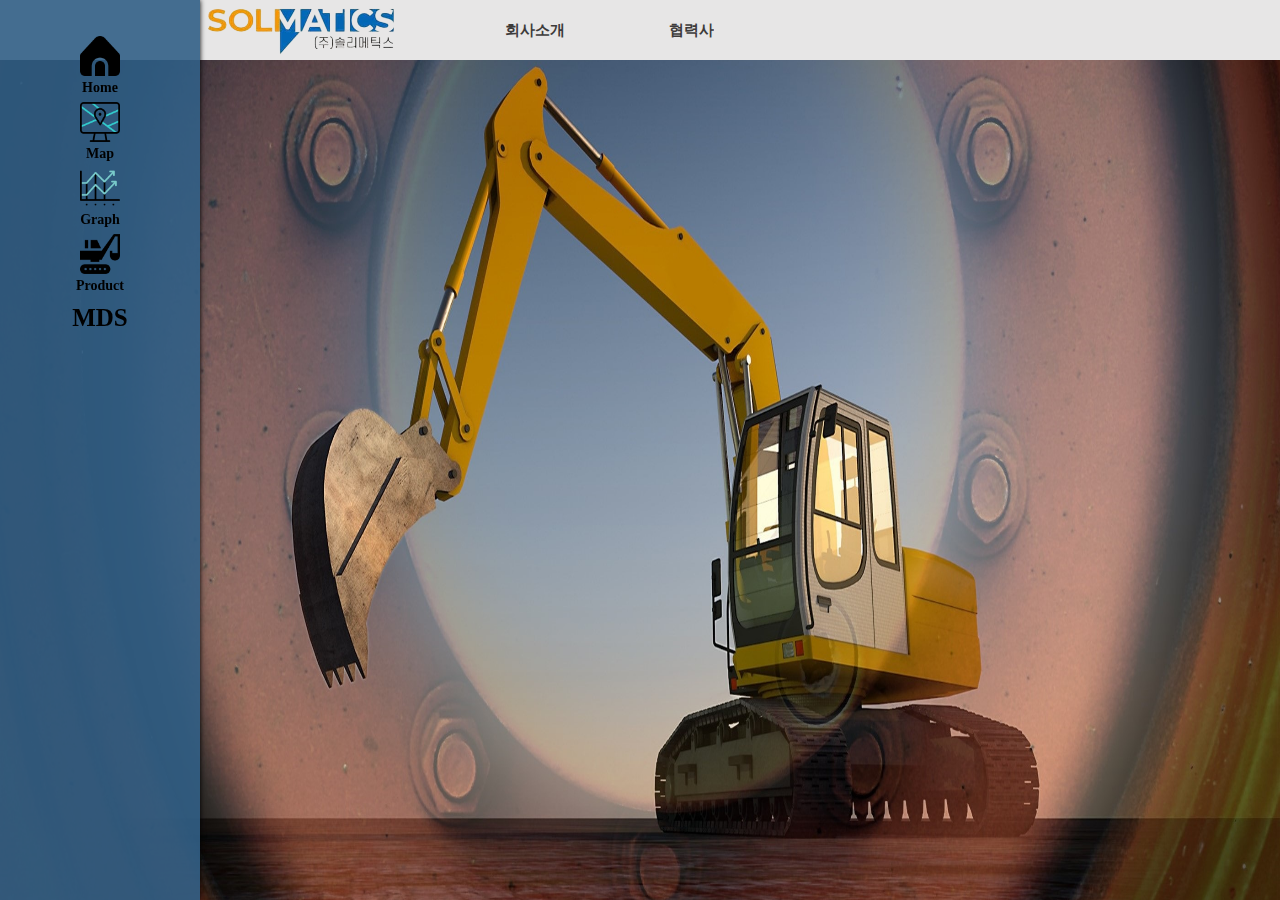
<file: index.html>
<!DOCTYPE html>
<html lang="ko">
<head>
    <meta charset="UTF-8">
    <meta http-equiv="X-UA-Compatible" content="IE=edge">
    <meta name="viewport" content="width=device-width, initial-scale=1.0">
    <meta property="og:title" content="SOLLIMATICS - Dashboard" /> 
    <meta property="og:url" content="https://solimatics.co.kr" />
    <meta property="og:type" content="website" />
    <meta property="og:image" content="images/desktop.jpg" /> 
    <meta property="og:description" content="오늘 작업을 그래프로 확인하실 수 있습니다." />

    <title>Smart Dashboard</title>
    <link rel="stylesheet" href="css/index.css">
</head>
<body>
    <div class="navibar">
        <p class="date"></p>
        <h1 class="time"></h1>
        <a href="index.html"><img src="images/home_icon.png" class="icon"><p class="icon_p">Home</p></a>
        <a href="map.html"><img src="images/map_icon.png" class="icon"><p class="icon_p">Map</p></a>
        <a href="graph.html"><img src="images/graph_icon.png" class="icon"><p class="icon_p">Graph</p></a> 
        <a href="product.html"><img src="images/product_icon.png" class="icon"><p class="icon_p">Product</p></a>
        <a href="https://yghahm.cafe24.com/loin.php" target="_blank"><h1 class="text">MDS</h1></a>
        
        <div class="now">
            <img id="todayImg">
            <br><span class="todayWeather" id="weatherToday1"></span>
            <br><span class="todayWeather" id="weatherToday2"></span>
        </div>
    </div>
    <div class="logo">
        <a href="index.html"><img src="images/logo.png"></a>
        <a href="intro.html"><h4 class="information">회사소개</h4></a> 
        <a href="partner.html"><h4 class="information">협력사</h4></a>

        <!-- 모바일 햄버거 메뉴 -->
        <input type="checkbox" id="icon">
        <label for="icon">  <!--label은 인라인 스타일-->
            <span></span>
            <span></span>
            <span></span>
        </label>
        <div id="header">
            <ul>       
                <li><a href="intro.html"><h4 class="information_m">회사소개</h4></a></li><hr>
                <li><a href="partner.html"><h4 class="information_m">협력사</h4></a></li><hr>
            </ul>
        </div>
    </div>
    
    <!-- 모바일 화면 -->
    <a href="images/mobile_app.jpg"><img id="smartM" src="images/mobile_app.png" style="width: 180px;"></a>
    
    <ul class="btnFrame">       
            <li id="mapBtn" class="firstLineBtn"><a href="map.html"><img src="images/map_icon.png" class="iconSize"><h3>Map</h3></a></li>
            <li id="graphBtn" class="firstLineBtn"><a href="graph.html"><img src="images/graph_icon.png" class="iconSize"><h3>Graph</h3></a></li>
    </ul>
    <ul class="btnFrame2">
            <li id="productBtn" class="secondLineBtn"><a href="product.html"><img src="images/product_icon.png" class="iconSize"><h3>Product</h3></a></li>
            <li id="MDSBtn" class="secondLineBtn"><a href="https://yghahm.cafe24.com/loin.php" target="_blank"><img src="images/mds.jpg" class="mdsImg"></a></li>    
    </ul>

    <div id="product"></div>

    <script type="module" src="js/index.js"></script>
</body>
</html>
</file>
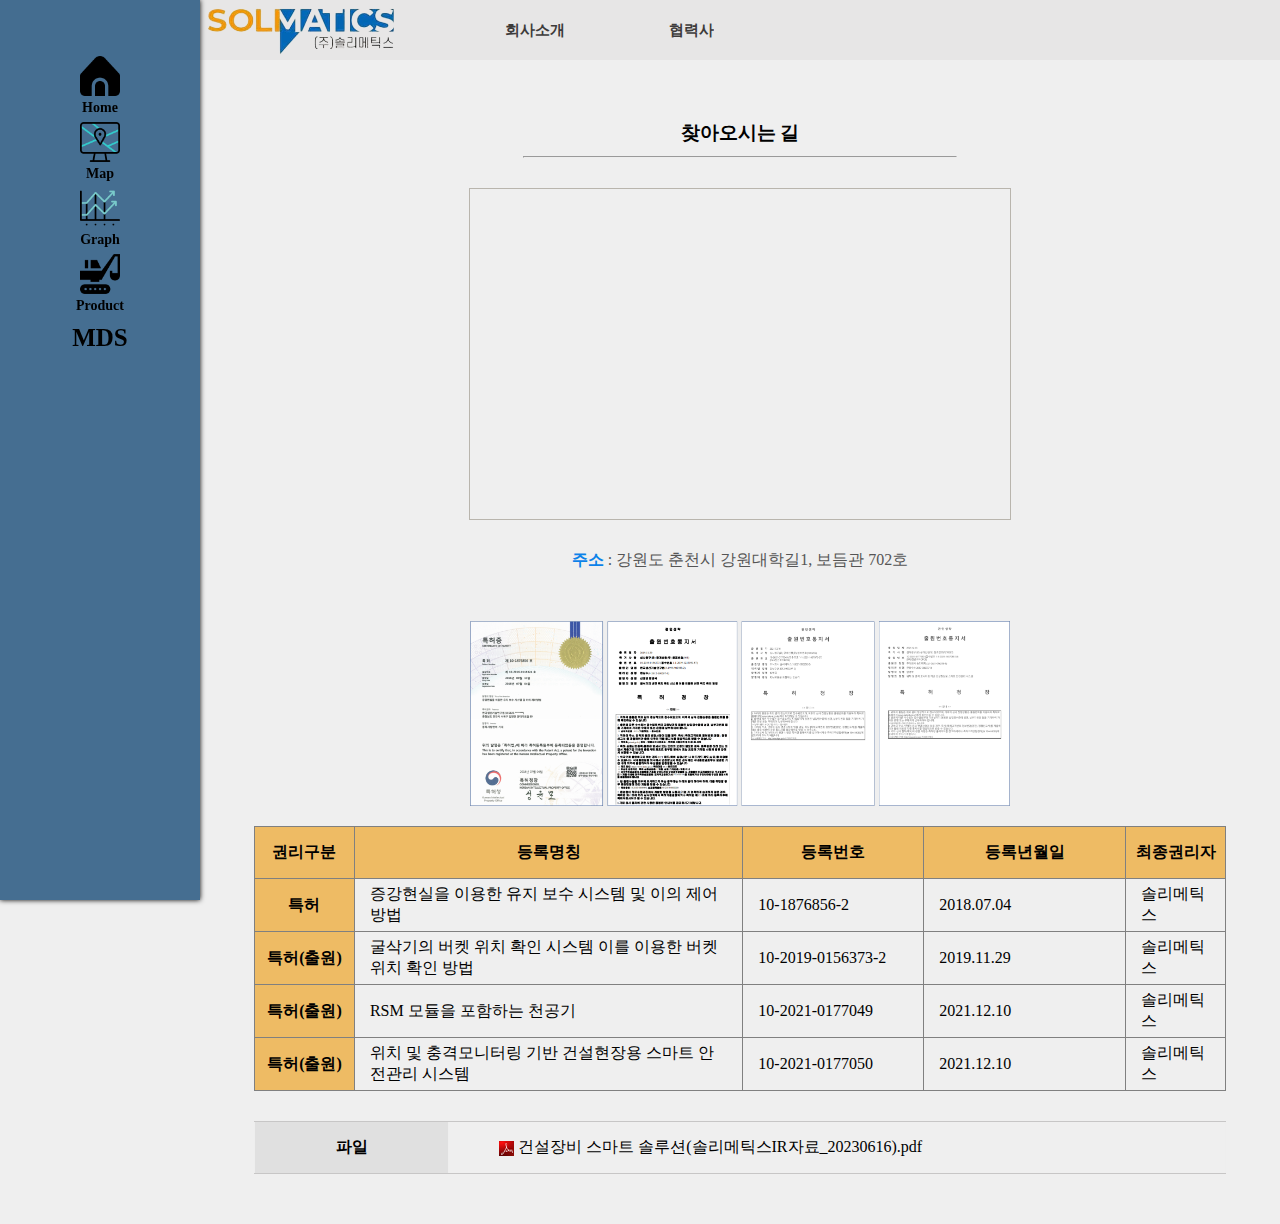
<file: intro.html>
<!DOCTYPE html>
<html lang="ko">
<head>
    <meta charset="UTF-8">
    <meta http-equiv="X-UA-Compatible" content="IE=edge">
    <meta name="viewport" content="width=device-width, initial-scale=1.0">
    <meta property="og:title" content="Dashboard" /> 
    <meta property="og:url" content="https://solimatics.co.kr" />
    <meta property="og:type" content="website" />
    <meta property="og:image" content="images/desktop.jpg" /> 
    <meta property="og:description" content="프론트엔드 개발자 이상미" />

    <title>Smart Dashboard</title>
    <link rel="stylesheet" href="css/intro.css">
    <script type="text/javascript" src="//dapi.kakao.com/v2/maps/sdk.js?appkey=571f7c7747510202bfe340f0106df41a"></script>
</head>

<body>
    <div class="navibar">
        <p class="date"></p>
        <h1 class="time"></h1>
        <a href="index.html"><img src="images/home_icon.png" class="icon"><p class="icon_p">Home</p></a>
        <a href="map.html"><img src="images/map_icon.png" class="icon"><p class="icon_p">Map</p></a>
        <a href="graph.html"><img src="images/graph_icon.png" class="icon"><p class="icon_p">Graph</p></a> 
        <a href="product.html"><img src="images/product_icon.png" class="icon"><p class="icon_p">Product</p></a>
        <a href="https://yghahm.cafe24.com/loin.php" target="_blank"><h1 class="text">MDS</h1></a>
        
        <div class="now">
            <img id="todayImg">
            <br><span class="todayWeather" id="weatherToday1"></span>
            <br><span class="todayWeather" id="weatherToday2"></span>
        </div>
        
    </div>
    <div class="logo">
        <a href="index.html"><img src="images/logo.png"></a>
        <!-- Web 상단바 -->
        <a href="intro.html"><h4 class="information">회사소개</h4></a> 
        <a href="partner.html"><h4 class="information">협력사</h4></a>

        <!-- 모바일 햄버거 메뉴 -->
        <input type="checkbox" id="icon">
        <label for="icon">  <!--label은 인라인 스타일-->
            <span></span>
            <span></span>
            <span></span>
        </label>
        <div id="header">
            <ul>       
                <li><a href="intro.html"><h4 class="information_m">회사소개</h4></a></li><hr>
                <li><a href="partner.html"><h4 class="information_m">협력사</h4></a></li><hr>
            </ul>
        </div>
    </div>

    <div class="container">
        <h3>찾아오시는 길</h3>
        <hr>
        <div class="map_wrap">
            <div id="map"></div>
        </div>
        <div id="address">
            <span>주소</span>
            <span>: 강원도 춘천시 강원대학길1, 보듬관 702호</span>
        </div>

        <img src="images/특허.png" id="patent">
        <table border="1" id="webTable">
            <thead>
                <th>권리구분</th><th>등록명칭</th><th>등록번호</th><th>등록년월일</th><th>최종권리자</th>
            </thead>
            <tbody>
                <tr>
                    <th>특허</th>
                    <td class="tdWidth">증강현실을 이용한 유지 보수 시스템 및 이의 제어방법</td>
                    <td>10-1876856-2</td>
                    <td>2018.07.04</td>
                    <td>솔리메틱스</td>
                </tr>
                <tr>
                    <th>특허(출원)</th>
                    <td class="tdWidth">굴삭기의 버켓 위치 확인 시스템 이를 이용한 버켓 위치 확인 방법</td>
                    <td>10-2019-0156373-2</td>
                    <td>2019.11.29</td>
                    <td>솔리메틱스</td>
                </tr>
                <tr>
                    <th>특허(출원)</th>
                    <td class="tdWidth">RSM 모듈을 포함하는 천공기</td>
                    <td>10-2021-0177049</td>
                    <td>2021.12.10</td>
                    <td>솔리메틱스</td>
                </tr>
                <tr>
                    <th>특허(출원)</th>
                    <td class="tdWidth">위치 및 충격모니터링 기반 건설현장용 스마트 안전관리 시스템 </td>
                    <td>10-2021-0177050</td>
                    <td>2021.12.10</td>
                    <td>솔리메틱스</td>
                </tr>
            </tbody>
        </table>
        <table border="1" id="file">
            <tr>
                <th scope="row">파일</th>
                <td>
                    <ul>
                        <li><img src="images/ico_pdf.gif"> <a href="건설장비 스마트 솔루션(솔리메틱스IR자료_20230616).pdf" download="" id="file">건설장비 스마트 솔루션(솔리메틱스IR자료_20230616).pdf</a></li>
                    </ul>
                </td>
            </tr>
        </table>

        <table border="1" id="mobTable">
            <thead>
                <th>권리구분</th><th>주요내용</th><th>최종 권리자</th>
            </thead>
            <tbody>
                <tr>
                    <th>특허</th>
                    <td><b>등록명칭</b>: 증강현실을 이용한 유지 보수 시스템 및 이의 제어방법
                        <br><b>등록번호</b>: 10-1876856-2
                        <br><b>등록년월일</b>: 2018.07.04
                    </td>                    
                    <td>솔리메틱스</td>
                </tr>
                <tr>
                    <th>특허<br>(출원)</th>
                    <td><b>등록명칭</b>: 굴삭기의 버켓 위치 확인 시스템 이를 이용한 버켓 위치 확인 방법
                        <br><b>등록번호</b>: 10-2019-0156373-2
                        <br><b>등록년월일</b>: 2019.11.29
                    </td>
                    <td>솔리메틱스</td>
                <tr>
                    <th>특허<br>(출원)</th>
                    <td><b>등록명칭</b>: RSM 모듈을 포함하는 천공기
                        <br><b>등록번호</b>: 10-2021-0177049
                        <br><b>등록년월일</b>: 2021.12.10
                    </td>
                    <td>솔리메틱스</td>
                </tr>
                <tr>
                    <th>특허<br>(출원)</th>
                    <td><b>등록명칭</b>: 위치 및 충격모니터링 기반 건설현장용 스마트 안전관리 시스템 
                        <br><b>등록번호</b>: 10-2021-0177050
                        <br><b>등록년월일</b>: 2021.12.10
                    </td>
                    <td>솔리메틱스</td>
                </tr>
            </tbody>
        </table>
        </table>        
    </div>

    <script type="module" src="js/intro.js"></script>    
</body>
</html>
</file>
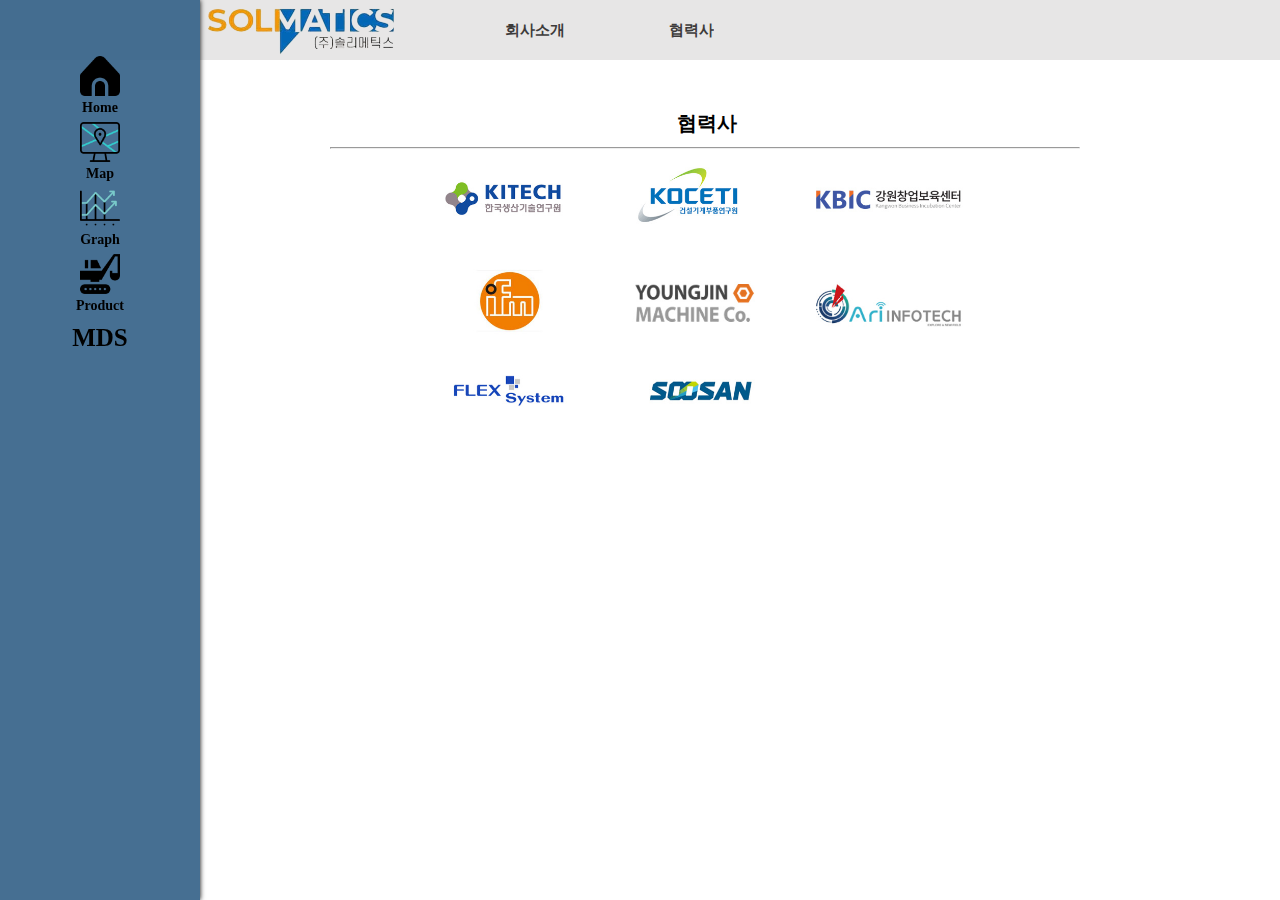
<file: partner.html>
<!DOCTYPE html>
<html lang="ko">
<head>
    <meta charset="UTF-8">
    <meta http-equiv="X-UA-Compatible" content="IE=edge">
    <meta name="viewport" content="width=device-width, initial-scale=1.0">
    <meta property="og:title" content="Dashboard" /> 
    <meta property="og:url" content="https://solimatics.co.kr" />
    <meta property="og:type" content="website" />
    <meta property="og:image" content="images/desktop.jpg" /> 
    <meta property="og:description" content="프론트엔드 개발자 이상미" />

    <title>Smart Dashboard</title>
    <link rel="stylesheet" href="css/partner.css">
</head>
<body>
    <div class="navibar">
        <p class="date"></p>
        <h1 class="time"></h1>
        <a href="index.html"><img src="images/home_icon.png" class="icon"><p class="icon_p">Home</p></a>
        <a href="map.html"><img src="images/map_icon.png" class="icon"><p class="icon_p">Map</p></a>
        <a href="graph.html"><img src="images/graph_icon.png" class="icon"><p class="icon_p">Graph</p></a> 
        <a href="product.html"><img src="images/product_icon.png" class="icon"><p class="icon_p">Product</p></a>
        <a href="https://yghahm.cafe24.com/loin.php" target="_blank"><h1 class="text">MDS</h1></a>
        
        <div class="now">
            <img id="todayImg">
            <br><span class="todayWeather" id="weatherToday1"></span>
            <br><span class="todayWeather" id="weatherToday2"></span>
        </div>
    </div>
    <div class="logo">
        <a href="index.html"><img src="images/logo.png"></a>
        <a href="intro.html"><h4 class="information">회사소개</h4></a> 
        <a href="partner.html"><h4 class="information">협력사</h4></a>

        <!-- 모바일 햄버거 메뉴 -->
        <input type="checkbox" id="icon">
        <label for="icon">  <!--label은 인라인 스타일-->
            <span></span>
            <span></span>
            <span></span>
        </label>
        <div id="header">
            <ul>       
                <li><a href="intro.html"><h4 class="information_m">회사소개</h4></a></li><hr>
                <li><a href="partner.html"><h4 class="information_m">협력사</h4></a></li><hr>
            </ul>
        </div>
    </div>

    <div class="corporation">
        <p id="partners">협력사</p><hr><br>
        <img src="images/corporation.jpg">
    </div>

    <script type="module" src="js/index.js"></script>
</body>
</html>
</file>
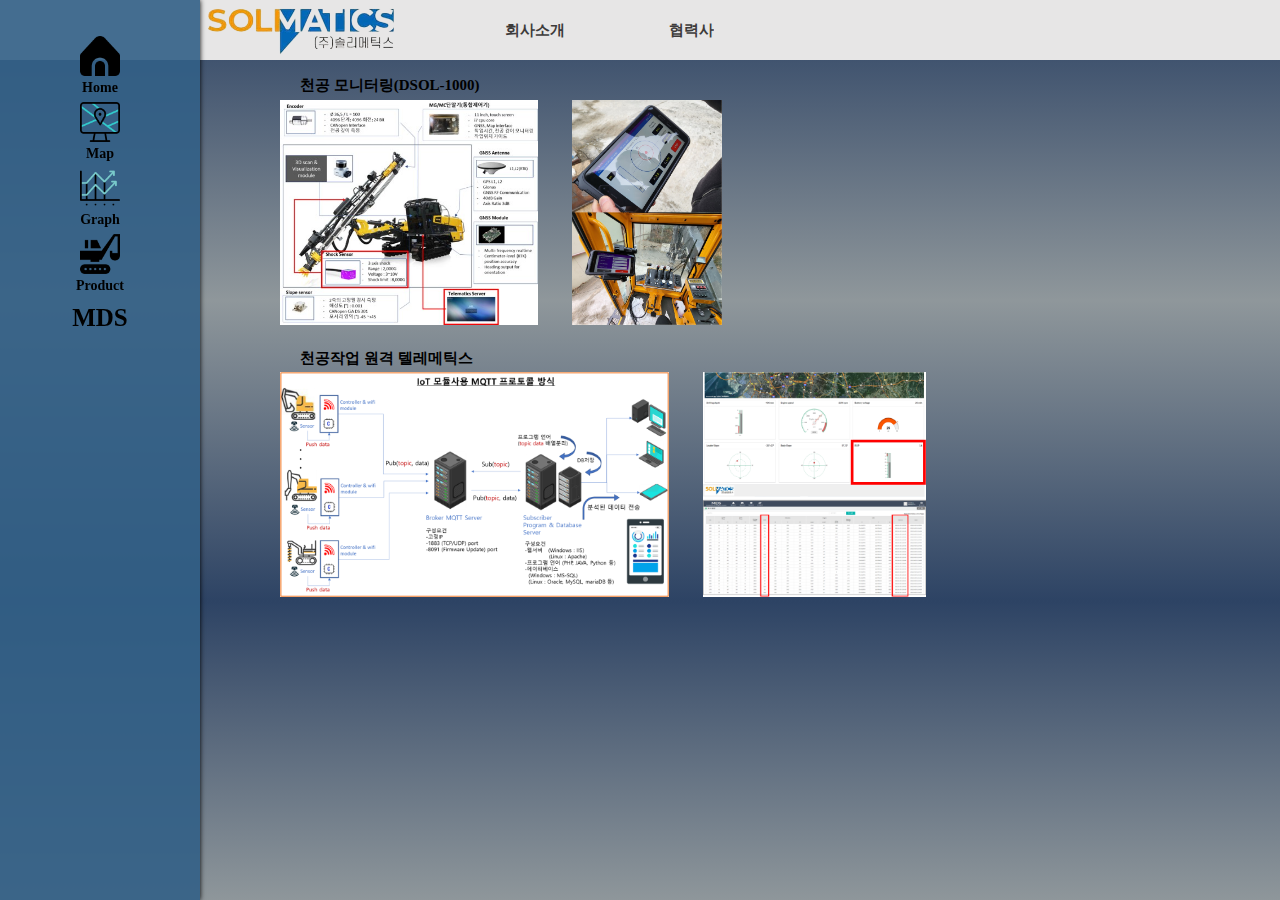
<file: product.html>
<!DOCTYPE html>
<html lang="en">
<head>
    <meta charset="UTF-8">
    <meta http-equiv="X-UA-Compatible" content="IE=edge">
    <meta name="viewport" content="width=device-width, initial-scale=1.0">
    <title>Smart Dashboard</title>
    <link rel="stylesheet" href="css/product.css">   
</head>
<body>
    <div class="navibar">
        <p class="date"></p>
        <h1 class="time"></h1>
        <a href="index.html" class="btn"><img src="images/home_icon.png" class="icon"><p class="icon_p">Home</p></a>
        <a href="map.html" class="btn"><img src="images/map_icon.png" class="icon"><p class="icon_p">Map</p></a>
        <a href="graph.html" class="btn"><img src="images/graph_icon.png" class="icon"><p class="icon_p">Graph</p></a> 
        <a href="product.html" class="btn"><img src="images/product_icon.png" class="icon"><p class="icon_p">Product</p></a>
        <a href="https://yghahm.cafe24.com/loin.php" target="_blank"><h1 class="text">MDS</h1></a>
        
        <div class="now">
            <img id="todayImg">
            <br><span class="todayWeather" id="weatherToday1"></span>
            <br><span class="todayWeather" id="weatherToday2"></span>
        </div>
    </div>
    <div class="logo">
        <a href="index.html"><img src="images/logo.png"></a>
        <a href="intro.html" class="information"><h4>회사소개</h4></a> 
        <a href="partner.html" class="information"><h4>협력사</h4></a>

        <!-- 모바일 햄버거 메뉴 -->
        <input type="checkbox" id="icon">
        <label for="icon">  <!--label은 인라인 스타일-->
            <span></span>
            <span></span>
            <span></span>
        </label>
        <div id="header">
            <ul>       
                <li><a href="intro.html"><h4 class="information_m">회사소개</h4></a></li><hr>
                <li><a href="partner.html"><h4 class="information_m">협력사</h4></a></li><hr>
            </ul>
        </div>        
    </div>

    <h1 id="title1">천공 모니터링(DSOL-1000)</h1>
    <div class="firstLine">
        <img id="fir" title="클릭시 확대" src="images/천공기.jpg">
        <img id="sec" title="클릭시 확대" src="images/앱.jpg">
    </div>

    <h1 id="title2">천공작업 원격 텔레메틱스</h1>
    <div class="secondLine">
        <img id="tel1" title="클릭시 확대" src="images/텔레메틱스1.png">
        <img id="tel2" title="클릭시 확대" src="images/텔레메틱스2.png">
    </div>

    <script type="module" src="js/product.js"></script>
</body>
</html>
</file>
<file: css/index.css>
* { 
    margin: 0; padding: 0; 
    overflow-x: hidden;
    overflow-y: hidden;
}

body {
    /*Image by Pixabay.*/
    background-image: url(../images/excavator.jpg); 
    background-size: 100% 100vh;
    background-repeat: no-repeat; 
}

.navibar {
    width: 250px;
    height: 100%;
    background-color: rgba(50, 95, 134, 0.9);
    box-shadow: 0px 0px 5px 0px;
    position: fixed;
}

.date {
    font-size: 40px;
    text-align: center;
    color: white;
    margin-top: 100px;
}

.time {
    font-size: 50px;
    text-align: center;
    color: white;
}

a {     
    font-weight: bold;
    text-decoration: none; 
    color: black;
}a:hover {
    color: rgba(237, 152, 7);
}
.icon {
    width: 50px;
    margin-top: 10%;
    margin-left: 40%;
}.icon_p { 
    text-align: center; 
    font-size: 20px;
}
.text {
    text-align: center;
    font-size: 40px;
    margin-top: 100px;
}

.logo {
    margin-left: 250px;
    width: 100%;
    height: 70px;
    background-color: rgb(231, 230, 230);
}.logo img { height: 70px; }

.information {
    display: inline-block;
    height: 82px;
    color: rgb(61, 59, 59);
    font-size: 18px;
    vertical-align: middle;
    margin-left: 100px;
}

/* 햄버거 메뉴*/
#icon { display: none; }
#icon label { display: none; }
#header { display: none; } 

/* 날씨 */
.now {
    text-align: center;
    margin-top: 80px;
}
.todayImg { width: 130px; }
.todayWeather {
    color: white;
    font-size: 20px;
}

#smartM { visibility: hidden; }

.btnFrame { display: none; }
.btnFrame2 { display: none; }

@media all and (min-width:1024px) and (max-width: 1980px) {
    /* 노트북 & PC CSS */ 
    body {
        background-image: url(../images/excavator2.jpg);
        background-size: 100% 100vh;
        background-position-y: -4.5%;
    }

    .navibar {
        width: 200px;
        height: 100%;
    }

    .date {
        font-size: 30px;
        margin-top: 35px;
    }
    
    .time {
        margin-top: -5px;
        font-size: 40px;
    }

    .icon {
        width: 40px;
        margin-top: 3%;
        margin-left: 80px;
    }.icon_p { 
        text-align: center; 
        font-size: 14px;
        font-weight: bold;
    }
    .text {
        text-align: center;
        font-size: 25px;
        margin-top: 10px;
    }
    
    .logo {
        margin-left: 0px;
        width: 100%;
        height: 60px;
    }.logo img { 
        height: 60px;
        margin-left: 200px; 
    }
    
    .information {
        height: 70px;
        font-size: 15px;
    }

     /* 날씨 */
    .now {
        text-align: center;
        margin-top: -15px;
    }
    #todayImg { width: 100px; }
    .todayWeather {
        color: white;
        font-size: 15px;
        font-weight: bold;
    }

    li img { width: 25px; }
} 

@media screen and (min-width:768px) and (max-width: 1200px) {

	/* 테블릿 CSS */
    body { background-size: 100% 100vh; }

    .navibar {
        width: 180px;
        height: 100%;
        box-shadow: 0px 0px 5px 0px;
        position: fixed;
    }

    .date {
        margin-top: 30px;
        font-size: 30px;
    }

    .time {
        font-size: 40px;
        margin-bottom: 8px;
    }

    .text {
        text-align: center;
        font-size: 30px;
        margin-top: 30px;
    }

    .icon {
        width: 47px;
        margin-top: 8%;
        margin-left: 40%;
    }.icon_p { 
        font-size: 15px;
        margin-left: 5%; 
    }

     /* 날씨 */
    .now { margin-top: 0px; }
    #todayImg { width: 100px; }
    .todayWeather {
        color: white;
        font-size: 15px;
    }

    .logo {
        margin-left: 0px;
        width: 100%;
        height: 60px;
        background-color: rgb(231, 230, 230);
    }.logo img { 
        height: 60px;
        margin-left: 180px; 
    }

    .information { font-size: 16px; }
    
    li img { width: 31px; }
}

@media screen and (max-width:500px) {
    /* 모바일 CSS */

    body {
        /*Image by Pixabay.*/
        background-image: url(../images/main.png); 
        background-size: 450px;
        background-repeat: no-repeat;
        background-position-x: 35%;
        background-position-y: 20px;
        background-color: rgba(239, 239, 239);
        overflow-y: visible;
    }

    .navibar { display: none; }

    /* logo 네비바 */
    .logo {
        height: 60px;
        margin-left: 0px;
        position: fixed;
    }.logo img { height: 60px; }

    .information { display: none; }

    /* 햄버거 메뉴 */
    .information_m { 
        color: black; 
        margin-top: 15px;
        margin-bottom: 4px;
    }
    input[id="icon"] { display:none; } 
    input[id="icon"] + label{
        position: relative;
        display: block;
        width: 27px;
        height: 20px;
        cursor: pointer;  /* 커서를 올려놓을 때 모양이 바뀐다. */
        margin-top: 20px;
        margin-right: 10px;
        float: right;
    } 
    input[id="icon"] + label > span {
        position: absolute;
        display: block;
        width: 100%;
        height: 2px;
        border-radius:30px;
        background:rgb(43, 43, 43);
        transition: all 0.35s;  /* 진행되는 과정들을 천천히 보여줄 수 있다. 0.35초 동안 진행됨 */
        z-index:2;
    }
    input[id="icon"] + label > span:nth-child(1) { top:0px; }
    input[id="icon"] + label > span:nth-child(2) {
        top:50%;
        transform: translateY(-50%);  /* 엘리먼트를 변형할 때 쓴다. 비틀거나 구부리거나 돌릴 때 . 여러가지로 모양을 바꿀 때 */
    }
    input[id="icon"] + label > span:nth-child(3) { bottom:0px; }
    input[id="icon"]:checked + label > span:nth-child(1) {
        top:50%;
        transform:translateY(-50%) rotate(45deg);
    }
    input[id="icon"]:checked + label > span:nth-child(2) { opacity: 0; }
    input[id="icon"]:checked + label > span:nth-child(3) {
        bottom:50%;
        transform:translateY(50%) rotate(-45deg);
    }
    
    #icon + label + #header {
        display: block;
        position: fixed;  /* 스크롤을 내리더라도 같은 위치에서 붙어다닌다. */
        width: 300px;
        height: 100%;
        background:rgb(231, 230, 230);
        top: 0px;
        padding: 60px 25px 25px 25px;
        box-sizing: border-box;
        right: -300px;
        z-index: 1;
        transition: all 0.35s;
    }
    #icon:checked + label + #header { right :0px; } 
    #icon:checked + label + #header > ul > li > a { color: white; }

    #smartM {
        visibility: visible;
        margin-top: 50px;
        margin-left: 210px;
    }

    .btnFrame {
        height: 390px;
        display: flex;
        justify-content: center;
        margin-top: -235px;
        margin-right: 2.5%;
    }.btnFrame2 {
        height: 150px;
        display: flex;
        justify-content: center;
        margin-top: 5px;
        margin-right: 2.5%;
    }
    
    .iconSize {
        width: 50px;
        margin-top: 10px;
        margin-left: 35%;
    }

    .firstLineBtn {
        background-color: white;
        width: 150px;
        height: 125px;
        border: 5px;
        border-radius: 25px;
        box-shadow: rgba(0, 0, 0, 0.16) 0px 3px 10px, rgba(50, 95, 134, 0.23) 0px 3px 10px;
        margin-top: 250px;
        margin-left: 13px;
        float: left;
    }#mapBtn h3 { margin-left: 37%; }
    .secondLineBtn {
        background-color: white;
        width: 150px;
        height: 130px;
        border: 5px;
        border-radius: 25px;
        box-shadow: rgba(0, 0, 0, 0.16) 0px 3px 10px, rgba(50, 95, 134, 0.23) 0px 3px 10px;
        margin-top: 5px;
        margin-left: 13px;
        float: left;
    }#graphBtn h3 { margin-left: 30%; }
    #productBtn h3 { margin-left: 25%; }
   .mdsImg {
        width: 150px;
        height: 130px;
        border: 5px;
        border-radius: 25px;
        margin-top: 0px;
        margin-left: 0px;
    }
}
</file>
<file: css/intro.css>
* { margin: 0; padding: 0; }
body { 
    background: rgba(239, 239, 239);     
    overflow-x: hidden;
    overflow-y: scroll;
}

.navibar {
    width: 250px;
    height: 100%;
    background-color: rgba(50, 95, 134, 0.9);
    box-shadow: 0px 0px 5px 0px;
    position: fixed; 
    overflow-y: hidden;   
}

.date {
    font-size: 40px;
    text-align: center;
    color: white;
    margin-top: 100px;    
    overflow-y: hidden;
}

.time {
    font-size: 50px;
    text-align: center;
    color: white;
    overflow-y: hidden;
}

a {     
    font-weight: bold;
    text-decoration: none; 
    color: black;    
    overflow-y: hidden;
}a:hover { color: rgba(237, 152, 7); }
.icon {
    width: 50px;
    margin-top: 10%;
    margin-left: 40%;
    overflow-y: hidden;
}.icon_p { 
    text-align: center; 
    font-size: 20px;
    overflow-y: hidden;
}
.text {
    text-align: center;
    font-size: 40px;
    margin-top: 100px;
    overflow-y: hidden; 
}

.logo {
    margin-left: 250px;
    width: 100%;
    height: 70px;
    background-color: rgb(231, 230, 230);    
    overflow-y: hidden;
}.logo img { height: 70px; }

.information {
    display: inline-block;
    height: 82px;
    color: rgb(61, 59, 59);
    font-size: 18px;
    vertical-align: middle;
    margin-left: 100px;
    overflow-y: hidden;
}

/* 햄버거 메뉴*/
#icon { display: none; }
#icon label { display: none; }
#header { display: none; } 

/* 날씨 */
.now {
    text-align: center;
    margin-top: 80px;
    overflow-y: hidden;
}
.todayImg { width: 130px; }
.todayWeather {
    color: white;
    font-size: 20px;
}

.container { 
    margin-top: 30px; 
    overflow-y: hidden;
}
.container h3 {
    text-align: center;
    margin-top: 30px;
    margin-bottom: 10px;
    overflow-y: hidden; 
}
.container hr {
    width: 40%;
    margin: 0 auto;     
}

.map_wrap { overflow-y: hidden; }
#map { 
    width: 23%;
    height:350px;
    border: 1px solid rgb(185, 181, 173);
    margin: 0 auto;         
    margin-top: 30px;
    margin-bottom: 30px;
    overflow-y: hidden;
}

#address {
    text-align: center;
    margin-bottom: 50px;
} span:nth-child(1) {
    color:#0c82e9;
    font-weight: bold;
} span:nth-child(2) { color: #555; }

#patent {
    display: block;
    width: 40%;
    margin: 0 auto;
    margin-bottom: 20px;
}

#webTable {
    width: 40%;
    margin: 0 auto;
    border-collapse: collapse;
    margin-bottom: 30px;
}#webTable th { 
    background-color: rgba(237, 152, 7, 0.6);
    padding: 15px 3px;     
    overflow-y: hidden;
}
#webTable td { 
    padding: 12px 10px; 
    overflow-y: hidden;
}

#mobTable { display: none; }
tbody th { background-color: #eef1f3;}

#file, #file th, #file td, #file ul, #file li { overflow-y: hidden;}
#file { 
    width: 40%;
    border-left: none;
    border-right: none;
    border-collapse: collapse;
    margin: 0 auto;
    margin-bottom: 50px;
}#file th {
    width: 20%;
    border-top: 1px solid #c7c6c6;
    border-bottom: 1px solid #c7c6c6;
    padding: 15px 10px;
    background: #e0e0e0;
}#file td {
    border-top: 1px solid #c7c6c6;
    border-bottom: 1px solid #c7c6c6;
    padding: 12px 10px 12px 50px;    
}#file a { 
    font-weight: lighter;
}#file a:hover { 
    color: rgb(0, 80, 253);
    text-decoration: underline; 
}td li img { 
    vertical-align: middle;
    overflow-y: hidden;
}
@media all and (min-width:1024px) and (max-width: 1980px) {
    /* 노트북 & PC CSS */ 
    body { overflow-y: scroll;}
    .navibar {
        width: 200px;
        height: 100%;
    }

    .date {
        font-size: 30px;
        margin-top: 35px;
    }
    
    .time {
        margin-top: -5px;
        margin-bottom: 20px;
        font-size: 40px;
    }

    .icon {
        width: 40px;
        margin-top: 3%;
        margin-left: 80px;
    }.icon_p { 
        text-align: center; 
        font-size: 14px;
        font-weight: bold;
    }    
    .text {
        text-align: center;
        font-size: 25px;
        margin-top: 10px;
    }
    
    .logo {
        margin-left: 0px;
        width: 100%;
        height: 60px;    
    }.logo img {
        height: 60px; 
        margin-left: 200px; 
    }
    
    .information {
        height: 70px;
        font-size: 15px;
    }
    
    /* 날씨 */
    .now {
        text-align: center;
        margin-top: -15px;
    }
    #todayImg { width: 100px; }
    .todayWeather {
        color: white;
        font-size: 15px;
        font-weight: bold;
    }

    .container { margin-left: 200px; }

    #map {
        width: 50%;
        height: 330px;
    }

    #patent {
        width: 50%;
        margin: 0 auto;
        margin-bottom: 20px;
    }

    #webTable, #file { width: 90%; }
    #webTable th { 
        width: 40px; 
        padding: 15px 5px;
    }
    #webTable td { padding: 5px 15px; }
    .tdWidth { width: 40%; }

    #mobTable { display: none; }
} 

@media screen and (min-width:768px) and (max-width: 1200px) {

	/* 테블릿 CSS */ 
    body { overflow-y: scroll; }
    .navibar {
        width: 180px;
        height: 100%;
        box-shadow: 0px 0px 5px 0px;
        position: fixed;     
    }

    .date {
        margin-top: 30px;
        font-size: 30px;
    }

    .time {
        font-size: 40px;
        margin-bottom: 8px;
    }

    .text {
        text-align: center;
        font-size: 30px;
        margin-top: 30px;
    }

    .icon {
        width: 47px;
        margin-top: 8%;
        margin-left: 40%;        
    }.icon_p { 
        font-size: 15px;
        margin-left: 5%; 
    }

     /* 날씨 */
    .now { margin-top: 0px; }
    #todayImg { width: 100px; }
    .todayWeather {
        color: white;
        font-size: 15px;
    }

    .logo {
        width: 100%;
        height: 60px;
        background-color: rgb(231, 230, 230);
        margin-left: 0px;
    }.logo img { 
        height: 60px;
        margin-left: 180px; 
    }

    .information { font-size: 16px; }

    li img { width: 31px; }

    .container { 
        margin-top: 20px; 
    }
    .container h3 {
        margin-top: 0px;
        margin-bottom: 10px;
    }

    #map {
        width: 38%;
        height: 230px;
        margin-top: 15px;  
    }

    #patent { width: 53%; }

    #webTable { width: 53%; }
    #webTable th { padding: 5px 5px; }
    #webTable td { padding: 5px 10px; }
    .tdWidth { width: 40%; }

    #file { width: 53% }
}

@media screen and (max-width:640px) {
    /* 모바일 CSS */
    body { overflow-y: scroll; }

    .navibar { display: none; }

    .logo {
        height: 60px;
        top: 0;
        margin-left: 0px;
        position: fixed; 
        z-index: 3;
        overflow-y: hidden; 
    }.logo img { height: 60px; }

    .information { display: none; }

    /* 햄버거 메뉴 */
    #header li { list-style: none; }
    .information_m { 
        color: black; 
        margin-top: 15px;
        margin-bottom: 4px;
    }
    input[id="icon"] { display:none; } 
    input[id="icon"] + label{
        position: relative;
        display: block;
        width: 27px;
        height: 20px;
        cursor: pointer;  /* 커서를 올려놓을 때 모양이 바뀐다. */
        margin-top: 20px;
        margin-right: 10px;
        float: right;
    } 
    input[id="icon"] + label > span {
        position: absolute;
        display: block;
        width: 100%;
        height: 2px;
        border-radius:30px;
        background:rgb(43, 43, 43);
        transition: all 0.35s;  /* 진행되는 과정들을 천천히 보여줄 수 있다. 0.35초 동안 진행됨 */
        z-index:2;
    }
    input[id="icon"] + label > span:nth-child(1) { top:0px; }
    input[id="icon"] + label > span:nth-child(2) {
        top:50%;
        transform: translateY(-50%);  /* 엘리먼트를 변형할 때 쓴다. 비틀거나 구부리거나 돌릴 때 . 여러가지로 모양을 바꿀 때 */
    }
    input[id="icon"] + label > span:nth-child(3) { bottom:0px; }
    input[id="icon"]:checked + label > span:nth-child(1) {
        top:50%;
        transform:translateY(-50%) rotate(45deg);
    }
    input[id="icon"]:checked + label > span:nth-child(2) { opacity: 0; }
    input[id="icon"]:checked + label > span:nth-child(3) {
        bottom:50%;
        transform:translateY(50%) rotate(-45deg);
    }
    
    #icon + label + #header {
        display: block;
        position: fixed;  /* 스크롤을 내리더라도 같은 위치에서 붙어다닌다. */
        width: 300px;
        height: 100%;
        background:rgb(231, 230, 230);
        top: 0px;
        padding: 60px 25px 25px 25px;
        box-sizing: border-box;
        right: -300px;
        z-index: 1;
        transition: all 0.35s;
    }
    #icon:checked + label + #header { right :0px; } 
    #icon:checked + label + #header > ul > li > a { color: white; }


    .container { margin-top: 40px; }
    .container h3 {
        text-align: center;
        margin-top: 50px;
        margin-bottom: 10px;
    }
    .container hr {
        width: 95%;
        margin: 0 auto;
    }

    #map {
        width: 95%;
        height: 250px;
        border: 1px solid rgb(185, 181, 173);
        margin-top: 30px;
    }

    #patent {
        display: block;
        width: 95%;
    }

    #webTable { display: none; }
    #mobTable {
        display: block;
        width: 95%;
        border-collapse: collapse;
        margin: 0 auto;
        margin-bottom: 50px;
        overflow-y: hidden;
    }#mobTable th { 
        background-color: rgba(237, 152, 7, 0.6);
        font-size: 12px; 
        padding: 5px 10px;
        overflow-y: hidden;
    }#mobTable td { 
        font-size: 13px; 
        padding: 5px 10px;
        overflow-y: hidden;
    }

    #file { 
        width: 95%; 
        font-size: 13px;    
    }#file td {
        padding: 15px;
    }#file th { 
        width: 10%;    
        background: rgb(230, 230, 230); 
        padding: 20px;
    }
}
</file>
<file: css/partner.css>
* { 
    margin: 0; padding: 0; 
    overflow-x: hidden;
    overflow-y: hidden;
}

.navibar {
    width: 250px;
    height: 100%;
    background-color: rgba(50, 95, 134, 0.9);
    box-shadow: 0px 0px 5px 0px;
    position: fixed;
}

.date {
    font-size: 40px;
    text-align: center;
    color: white;
    margin-top: 100px;
}

.time {
    font-size: 50px;
    text-align: center;
    color: white;
}

a {     
    font-weight: bold;
    text-decoration: none; 
    color: black;
}a:hover {
    color: rgba(237, 152, 7);
}
.icon {
    width: 50px;
    margin-top: 10%;
    margin-left: 40%;
}.icon_p { 
    text-align: center; 
    font-size: 20px;
}
.text {
    text-align: center;
    font-size: 40px;
    margin-top: 100px;
}

.logo {
    margin-left: 250px;
    width: 100%;
    height: 70px;
    background-color: rgb(231, 230, 230);
}.logo img { height: 70px; }

.information {
    display: inline-block;
    height: 82px;
    color: rgb(61, 59, 59);
    font-size: 18px;
    vertical-align: middle;
    margin-left: 100px;
}

/* 햄버거 메뉴*/
#icon { display: none; }
#icon label { display: none; }
#header { display: none; } 

/* 날씨 */
.now {
    text-align: center;
    margin-top: 80px;
}
.todayImg { width: 130px; }
.todayWeather {
    color: white;
    font-size: 20px;
}

#partners {
    font-size: 20px;
    font-weight: bold;
    text-align: center;
    margin-left: -100px;
    margin-bottom: 10px;
} 

.corporation {
    text-align: center;
    margin-top: 100px;
}.corporation hr {
    width: 50%;
    color: gray;
    margin-left: 25%;
}

@media all and (min-width:1024px) and (max-width: 1980px) {
    /* 노트북 & PC CSS */ 

    .navibar {
        width: 200px;
        height: 100%;
    }

    .date {
        font-size: 30px;
        margin-top: 35px;
    }
    
    .time {
        margin-top: -5px;
        margin-bottom: 20px;
        font-size: 40px;
    }

    .icon {
        width: 40px;
        margin-top: 3%;
        margin-left: 80px;
    }.icon_p { 
        text-align: center; 
        font-size: 14px;
        font-weight: bold;
    }
    .text {
        text-align: center;
        font-size: 25px;
        margin-top: 10px;
    }

    .logo {
        margin-left: 0px;
        width: 100%;
        height: 60px;
    }.logo img {
        height: 60px; 
        margin-left: 200px; 
    }
    
    .information {
        height: 70px;
        font-size: 15px;
    }
    
     /* 날씨 */
    .now {
        text-align: center;
        margin-top: -15px;
    }
    #todayImg { width: 100px; }
    .todayWeather {
        color: white;
        font-size: 15px;
        font-weight: bold;
    }

    li img { width: 25px; }
    
    #partners {
        text-align: center;
        margin-left: 5px;
    } 

    .corporation {
        margin-top: 50px;
        margin-left: 10%;
    }.corporation hr {
        width: 65%;
        color: gray;
        margin-left: 17.5%;
    }.corporation img { width: 45%; }
} 

@media screen and (min-width:768px) and (max-width: 1200px) {

	/* 테블릿 CSS */
    .navibar {
        width: 180px;
        height: 100%;
        box-shadow: 0px 0px 5px 0px;
        position: fixed;
    }

    .date {
        margin-top: 30px;
        font-size: 30px;
    }

    .time {
        font-size: 40px;
        margin-bottom: 8px;
    }

    .text {
        text-align: center;
        font-size: 30px;
        margin-top: 30px;
    }

    .icon {
        width: 47px;
        margin-top: 8%;
        margin-left: 40%;
    }.icon_p { 
        font-size: 15px;
        margin-left: 5%; 
    }

     /* 날씨 */
    .now { margin-top: 0px; }
    #todayImg { width: 100px; }
    .todayWeather {
        color: white;
        font-size: 15px;
    }

    .logo {
        margin-left: 0px;
        width: 100%;
        height: 60px;
        background-color: rgb(231, 230, 230);
    }.logo img { 
        height: 60px;
        margin-left: 180px; 
    }
   
    .information { font-size: 16px; }

    li img { width: 31px; }

    #partners {
        text-align: center;
        margin-left: 0px;
        margin-bottom: 10px;
    } 
    
    .corporation {
        margin-top: 100px;
        margin-left: 15%;
    }.corporation hr {
        width: 70%;
        color: gray;
        margin-left: 15%;
    }.corporation img { width: 70%; }
}

@media screen and (max-width:500px) {
    /* 모바일 CSS */
    .navibar { display: none; }

    .logo {
        height: 60px;
        margin-left: 0px;
        position: fixed;
    }.logo img { 
        height: 60px;
        margin-left: 0px; 
    }

    .information { display: none; }

    /* 햄버거 메뉴 */
    .information_m { 
        color: black; 
        margin-top: 15px;
        margin-bottom: 4px;
    }
    input[id="icon"] { display:none; } 
    input[id="icon"] + label{
        position: relative;
        display: block;
        width: 27px;
        height: 20px;
        cursor: pointer;  /* 커서를 올려놓을 때 모양이 바뀐다. */
        margin-top: 20px;
        margin-right: 10px;
        float: right;
    } 
    input[id="icon"] + label > span {
        position: absolute;
        display: block;
        width: 100%;
        height: 2px;
        border-radius:30px;
        background:rgb(43, 43, 43);
        transition: all 0.35s;  /* 진행되는 과정들을 천천히 보여줄 수 있다. 0.35초 동안 진행됨 */
        z-index:2;
    }
    input[id="icon"] + label > span:nth-child(1) { top:0px; }
    input[id="icon"] + label > span:nth-child(2) {
        top:50%;
        transform: translateY(-50%);  /* 엘리먼트를 변형할 때 쓴다. 비틀거나 구부리거나 돌릴 때 . 여러가지로 모양을 바꿀 때 */
    }
    input[id="icon"] + label > span:nth-child(3) { bottom:0px; }
    input[id="icon"]:checked + label > span:nth-child(1) {
        top:50%;
        transform:translateY(-50%) rotate(45deg);
    }
    input[id="icon"]:checked + label > span:nth-child(2) { opacity: 0; }
    input[id="icon"]:checked + label > span:nth-child(3) {
        bottom:50%;
        transform:translateY(50%) rotate(-45deg);
    }
    
    #icon + label + #header {
        display: block;
        position: fixed;  /* 스크롤을 내리더라도 같은 위치에서 붙어다닌다. */
        width: 300px;
        height: 100%;
        background:rgb(231, 230, 230);
        top: 0px;
        padding: 60px 25px 25px 25px;
        box-sizing: border-box;
        right: -300px;
        z-index: 1;
        transition: all 0.35s;
    }
    #icon:checked + label + #header { right :0px; } 
    #icon:checked + label + #header > ul > li > a { color: white; }

    
    #partners {
        font-size: 20px;
        font-weight: bold;
        text-align: left;
        margin-left: 10%;
        margin-bottom: 10px;
    } 
    .corporation {
        margin-top: 100px;
    }.corporation hr {
        width: 90%;
        color: gray;
        margin-left: 5%;
    }.corporation img { width: 85%; }
   
}
</file>
<file: css/product.css>
* { 
    margin: 0; padding: 0; 
    overflow-x: hidden;
    overflow-y: hidden;
}
body {
    background: linear-gradient(to bottom, rgb(45, 67, 100), rgb(143, 151, 155), rgb(45, 67, 100));
}
.navibar {
    width: 250px;
    height: 100%;
    background-color: rgba(50, 95, 134, 0.9);
    box-shadow: 0px 0px 5px 0px;
    position: fixed;
}

.date {
    font-size: 40px;
    text-align: center;
    color: white;
    margin-top: 100px;
}

.time {
    font-size: 50px;
    text-align: center;
    color: white;
}

a { 
    text-decoration: none; 
    color: black;
}a:hover {
    color: rgb(252, 186, 44);
}
.icon {    
    width: 50px;
    margin-top: 10%;
    margin-left: 40%;
}.icon_p { 
    text-align: center;  
    font-size: 20px;   
    font-weight: bold;
}

.text {
    text-align: center;
    font-size: 40px;
    margin-top: 100px;
}

.logo {
    margin-left: 250px;
    width: 100%;
    height: 70px;
    background-color: rgb(231, 230, 230);
}.logo img { height: 70px; }

.information {
    display: inline-block;
    height: 82px;
    color: rgb(61, 59, 59);
    font-size: 18px;
    vertical-align: middle;
    margin-left: 100px;
}

/* 햄버거 메뉴*/
#icon { display: none; }
#icon label { display: none; }
#header { display: none; } 

/* 날씨 */
.now {
    text-align: center;
    margin-top: 80px;
}
.todayImg { width: 130px; }
.todayWeather {
    color: white;
    font-size: 20px;
}

li img { width: 48px; }

/* firstLine */
#title1 {
    margin-top: 20px;
    margin-left: 740px;
    margin-bottom: 10px;
}

.firstLine {
    display: inline-block;
    width: 100%;   
    height: 530px;
    margin-left: 380px;
}.firstLine img {
    height: 100%;
    margin-left: 50px;
}

/* secondLine */
#title2 {
    display: inline-block;
    margin-top: 30px;
    margin-left: 740px;
    margin-bottom: 10px;
}

.secondLine {
    display: inline-block;
    width: 100%;
    height: 600px;
    margin-left: 380px;
}.secondLine img {
    background-color: white;
    height: 530px;
    margin-left: 50px;
}

@media all and (min-width:1201px) and (max-width: 1980px) {
    /* 노트북 & PC CSS*/ 

    .navibar {
        width: 200px;
        height: 100%;
    }

    .date {
        font-size: 30px;
        margin-top: 35px;
    }
    
    .time {
        margin-top: -5px;
        font-size: 40px;
    }

    .icon {
        width: 40px;
        margin-top: 3%;
        margin-left: 80px;
    }.icon_p { 
        text-align: center; 
        font-size: 14px;
        font-weight: bold;
    }
    .text {
        text-align: center;
        font-size: 25px;
        margin-top: 10px;
    }

    .logo {
        margin-left: 0px;
        width: 100%;
        height: 60px;
    }.logo img {
        height: 60px; 
        margin-left: 200px; 
    }
    
    .information {
        height: 70px;
        font-size: 15px;
    }
    
    .now {
        text-align: center;
        margin-top: -15px;
    }
    #todayImg { width: 100px; }
    .todayWeather {
        color: white;
        font-size: 15px;
        font-weight: bold;
    }

    /* firstLine */
    #title1 {
        font-size: 15px;
        margin-top: 16px;
        margin-left: 300px;
        margin-bottom: 5px;
    }

    .firstLine {
        display: inline-block;
        width: 100%;
        height: 225px;
        margin-left: 250px;   
    }
    .firstLine img {
        height: 100%;
        margin-left: 30px;
    }

    /* secondLine */
    #title2 {
        font-size: 15px;
        margin-top: 20px;
        margin-left: 300px;
        margin-bottom: 0px;
    }

    .secondLine {
        display: inline-block;
        width: 100%;
        height: 225px;
        margin-left: 250px;
    }.secondLine img {
        background-color: white;
        height: 100%;
        margin-left: 30px;
    }
} 

@media screen and (min-width:768px) and (max-width: 1200px) {

	/* 테블릿 CSS */
    body { background-size: 950px 820px; }

    .navibar {
        width: 180px;
        height: 100%;
        box-shadow: 0px 0px 5px 0px;
        position: fixed;
    }

    .date {
        margin-top: 30px;
        font-size: 30px;
    }

    .time {
        font-size: 40px;
        margin-top: -5%;
        margin-bottom: 10px;
    }

    .text {
        text-align: center;
        font-size: 30px;
        margin-top: 30px;
    }

    .icon {
        width: 47px;
        margin-top: 8%;
        margin-left: 40%;
    }.icon_p { 
        font-size: 15px;
        margin-left: 5%; 
    }

    /* 날씨 */
    .now { margin-top: 0px; }
    #todayImg { width: 100px; }
    .todayWeather {
        color: white;
        font-size: 15px;
    }

    .logo {
        margin-left: 0px;
        width: 100%;
        height: 60px;
        background-color: rgb(231, 230, 230);
    }.logo img { 
        height: 60px;
        margin-left: 180px; 
    }
   
    .information { font-size: 16px; }

    /* firstLine */ 
    #title1 {
        font-size: 15px;
        margin-top: 16px;
        margin-left: 330px;
        margin-bottom: 10px;
    }

    .firstLine {
        display: inline-block;
        width: 100%;
        height: 270px;
        margin-left: 200px;
    }.firstLine img {
        height: 270px;
        margin-left: 30px;
    }

    /* secondLine */
    #title2 {
        font-size: 15px;
        margin-left: 330px;
        margin-bottom: 10px;
    }

    .secondLine {
        display: inline-block;
        width: 100%;
        height: 270px;
        margin-left: 200px;
    }.secondLine img {
        background-color: white;
        height: 270px;
        margin-left: 30px;
    }
}

@media screen and (max-width:500px) {
    /* 모바일 CSS*/
    * { overflow-y: scroll; }

    body { background: rgba(239, 239, 239); }

    .navibar { display: none; }

    .logo {
        overflow: hidden;
        height: 60px;
        margin-left: 0px;
        position: fixed;
    }.logo img { height: 60px; }

    .information { display: none; }

    /* 햄버거 메뉴 */
    .information_m { 
        color: black; 
        margin-top: 15px;
        margin-bottom: 4px;
    }
    input[id="icon"] { display:none; } 
    input[id="icon"] + label{
        position: relative;
        display: block;
        width: 27px;
        height: 20px;
        cursor: pointer;  /* 커서를 올려놓을 때 모양이 바뀐다. */
        margin-top: 20px;
        margin-right: 10px;
        float: right;
    } 
    input[id="icon"] + label > span {
        position: absolute;
        display: block;
        width: 100%;
        height: 2px;
        border-radius:30px;
        background:rgb(43, 43, 43);
        transition: all 0.35s;  /* 진행되는 과정들을 천천히 보여줄 수 있다. 0.35초 동안 진행됨 */
        z-index:2;
    }
    input[id="icon"] + label > span:nth-child(1) { top:0px; }
    input[id="icon"] + label > span:nth-child(2) {
        top:50%;
        transform: translateY(-50%);  /* 엘리먼트를 변형할 때 쓴다. 비틀거나 구부리거나 돌릴 때 . 여러가지로 모양을 바꿀 때 */
    }
    input[id="icon"] + label > span:nth-child(3) { bottom:0px; }
    input[id="icon"]:checked + label > span:nth-child(1) {
        top:50%;
        transform:translateY(-50%) rotate(45deg);
    }
    input[id="icon"]:checked + label > span:nth-child(2) { opacity: 0; }
    input[id="icon"]:checked + label > span:nth-child(3) {
        bottom:50%;
        transform:translateY(50%) rotate(-45deg);
    }
    
    #icon + label + #header {
        display: block;
        position: fixed;  /* 스크롤을 내리더라도 같은 위치에서 붙어다닌다. */
        width: 300px;
        height: 100%;
        background:rgb(231, 230, 230);
        top: 0px;
        padding: 60px 25px 25px 25px;
        box-sizing: border-box;
        right: -300px;
        z-index: 1;
        transition: all 0.35s;
    }
    #icon:checked + label + #header { right :0px; } 
    #icon:checked + label + #header > ul > li > a { color: white; }

    /* firstLine */
    #title1 {
        font-size: 20px;
        margin-left: 6%;
        margin-top: 65px;
    }

    .firstLine {
        width: 95%;
        height: 820px;
        margin-left: 5%;
        overflow-y: hidden;
    }.firstLine img {
        width: 95%;
        height: 300px;
        border-radius: 5px;
        float: left;
        margin-left: 0px;
    }#sec { 
        height: 470px; 
        margin-top: 10px;
    }
    #file { 
        color: rgb(148, 98, 17);
        font-size: 18px;
        margin-top: 10px;
    }

    /* secondLine */
    #title2 {
        font-size: 20px;
        margin-left: 6%;
        margin-bottom: 10px;
    }

    .secondLine {
        width: 95%;
        height: 680px;
        margin-left: 5%;
    }.secondLine img {
        width: 95%;
        height: 260px;
        border-radius: 5px;
        background-color: white;
        margin-left: 0px;
    }
    #tel2 {
        height: 400px;
        margin-top: 10px;
    }
}
</file>
